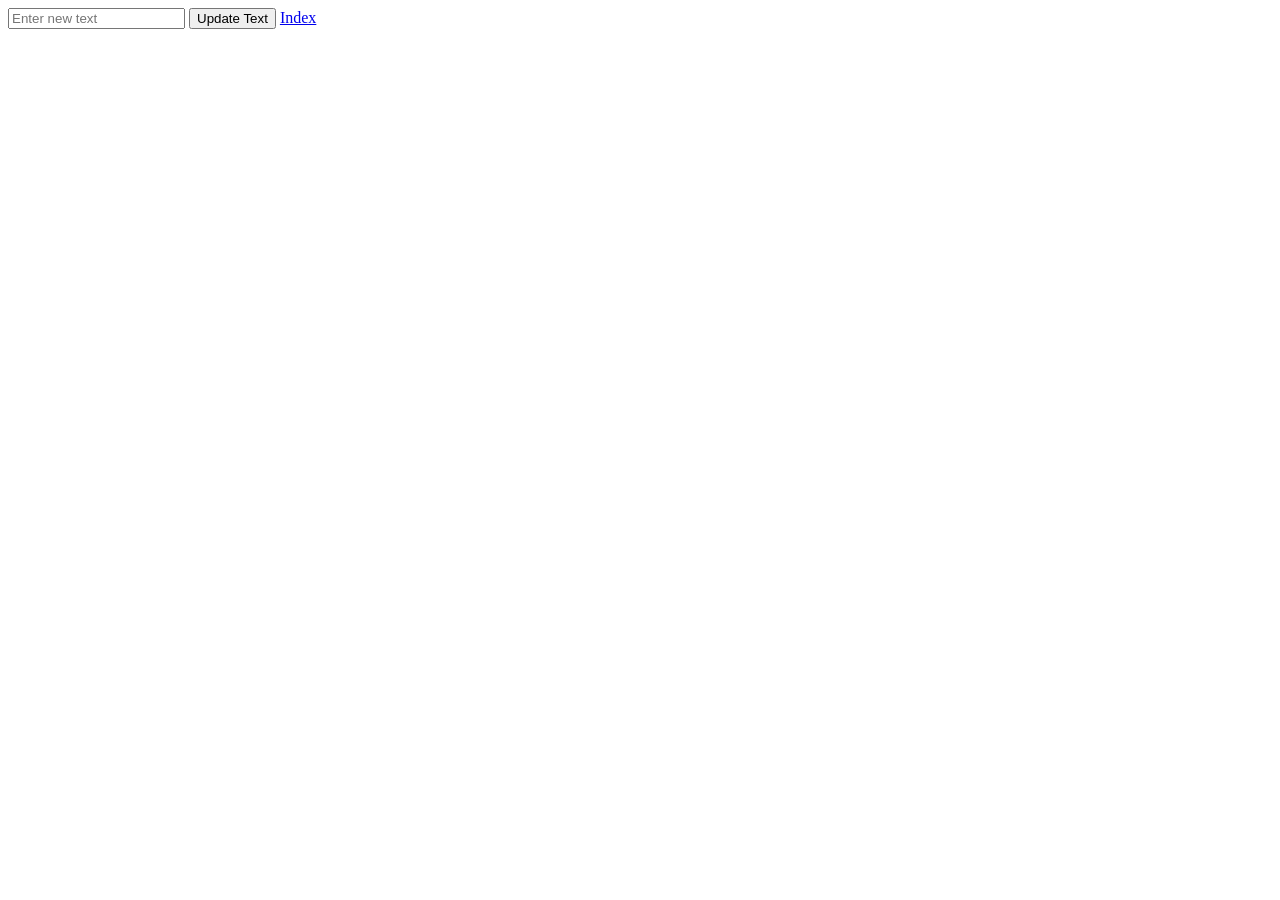
<file: index.html>
<!DOCTYPE html>
<html lang="en">
<head>
    <meta charset="UTF-8">
    <meta name="viewport" content="width=device-width, initial-scale=1.0">
    <title>Text Input</title>
</head>
<body>
<!-- HTML elements with an input field and a button -->
<input type="text" id="textInput" placeholder="Enter new text">
<button onclick="updateText()">Update Text</button>
<a href="Dashboard.html" >Index</a>
<script>
    function updateText() {
        // Get the input field value
        var newText = document.getElementById("textInput").value;

        // Store the text in localStorage
        localStorage.setItem("userText", newText);
    }
</script>

</body>
</html>
</file>
